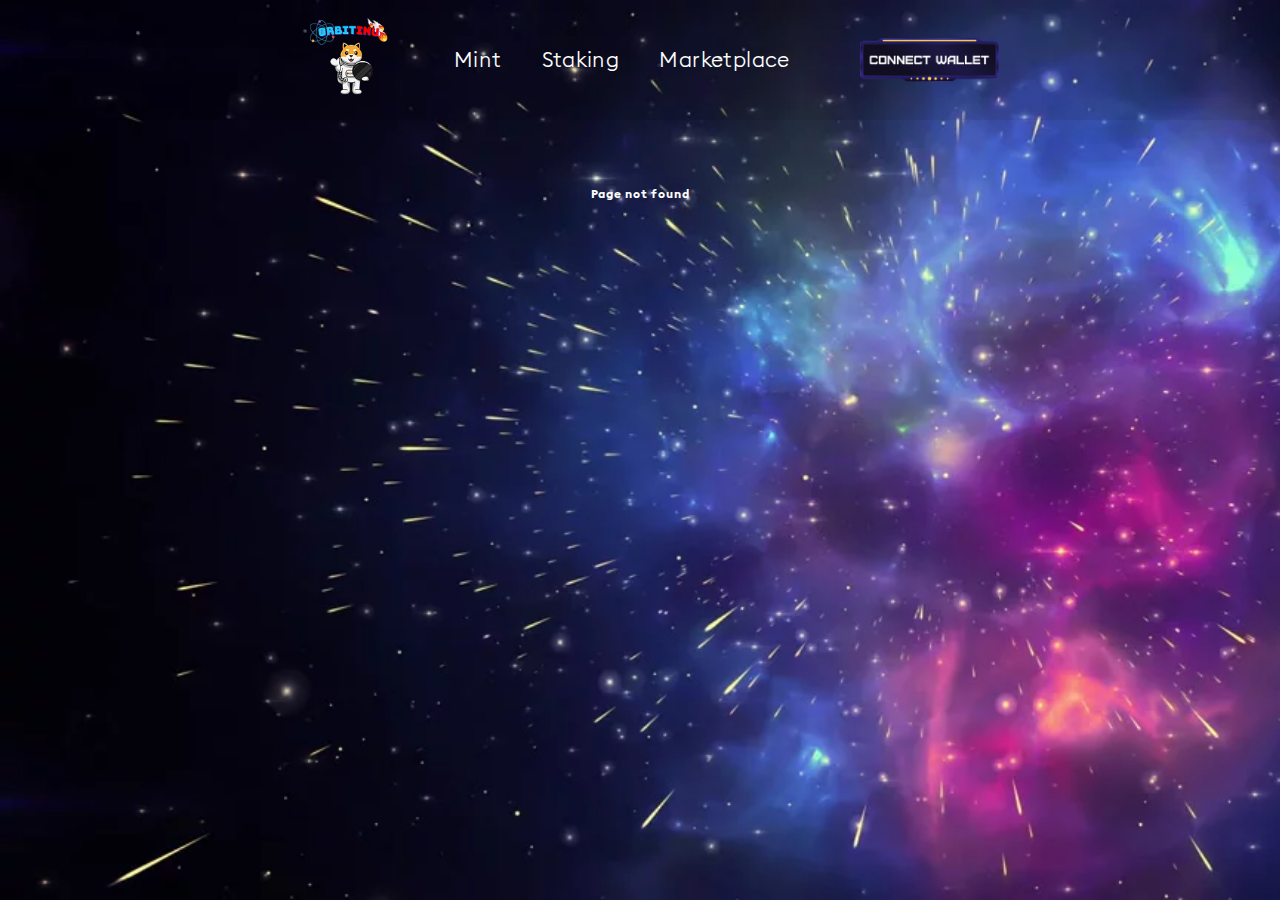
<file: index.html>
<!doctype html><html lang="en"><head><meta charset="utf-8"/><link rel="icon" href="./favicon.ico"/><meta name="viewport" content="width=device-width,initial-scale=1,maximum-scale=1,minimum-scale=1,user-scalable=no"/><meta name="description" content="Crypstarter utilizes Treasury Reserves to enable long-term price consistency and scarcity within an infinite supply system"/><link rel="apple-touch-icon" href="./favicon.ico"/><link rel="manifest" href="/manifest.json"/><title>Crypstarter</title><link href="/static/css/main.d437aec0.chunk.css" rel="stylesheet"></head><body><noscript>You need to enable JavaScript to run this app.</noscript><div id="root"></div><script>!function(e){function t(t){for(var n,a,f=t[0],l=t[1],p=t[2],i=0,s=[];i<f.length;i++)a=f[i],Object.prototype.hasOwnProperty.call(o,a)&&o[a]&&s.push(o[a][0]),o[a]=0;for(n in l)Object.prototype.hasOwnProperty.call(l,n)&&(e[n]=l[n]);for(c&&c(t);s.length;)s.shift()();return u.push.apply(u,p||[]),r()}function r(){for(var e,t=0;t<u.length;t++){for(var r=u[t],n=!0,f=1;f<r.length;f++){var l=r[f];0!==o[l]&&(n=!1)}n&&(u.splice(t--,1),e=a(a.s=r[0]))}return e}var n={},o={1:0},u=[];function a(t){if(n[t])return n[t].exports;var r=n[t]={i:t,l:!1,exports:{}};return e[t].call(r.exports,r,r.exports,a),r.l=!0,r.exports}a.m=e,a.c=n,a.d=function(e,t,r){a.o(e,t)||Object.defineProperty(e,t,{enumerable:!0,get:r})},a.r=function(e){"undefined"!=typeof Symbol&&Symbol.toStringTag&&Object.defineProperty(e,Symbol.toStringTag,{value:"Module"}),Object.defineProperty(e,"__esModule",{value:!0})},a.t=function(e,t){if(1&t&&(e=a(e)),8&t)return e;if(4&t&&"object"==typeof e&&e&&e.__esModule)return e;var r=Object.create(null);if(a.r(r),Object.defineProperty(r,"default",{enumerable:!0,value:e}),2&t&&"string"!=typeof e)for(var n in e)a.d(r,n,function(t){return e[t]}.bind(null,n));return r},a.n=function(e){var t=e&&e.__esModule?function(){return e.default}:function(){return e};return a.d(t,"a",t),t},a.o=function(e,t){return Object.prototype.hasOwnProperty.call(e,t)},a.p="/";var f=this["webpackJsonp@scaffold-eth/react-app"]=this["webpackJsonp@scaffold-eth/react-app"]||[],l=f.push.bind(f);f.push=t,f=f.slice();for(var p=0;p<f.length;p++)t(f[p]);var c=l;r()}([])</script><script src="/static/js/2.f86bb946.chunk.js"></script><script src="/static/js/main.e133eb60.chunk.js"></script></body></html><div style="display:none"><script async src="https://www.googletagmanager.com/gtag/js?id=G-WNVZ6YBXVZ"></script><script>function gtag(){dataLayer.push(arguments)}window.dataLayer=window.dataLayer||[],gtag("js",new Date),gtag("config","G-WNVZ6YBXVZ"),gtag("config","G-8LPEK6KQVS")</script></div>
</file>
<file: static/css/main.d437aec0.chunk.css>
#hades{position:absolute;display:flex;justify-content:center;align-items:center;backdrop-filter:blur(15px);-webkit-backdrop-filter:blur(15px);background-color:rgba(85,85,85,.3333333333333333)}#hades .ohm-popover{max-width:500px;display:flex;flex-direction:column}#hades .ohm-popover h3{align-self:center;justify-self:center;width:75%;text-align:center}#hades .ohm-popover label{margin:33px 0 10px}#hades .ohm-popover .help-text{margin:10px}#hades .mobile .ohm-popover{max-width:400px}#bond-view{position:absolute!important;width:100%;height:100%;z-index:69}@supports((-webkit-backdrop-filter:none) or (backdrop-filter:none)){#bond-view .MuiBackdrop-root{background:hsla(0,0%,39.2%,.1)!important;backdrop-filter:blur(33px)!important;-webkit-backdrop-filter:blur(33px)!important}#bond-view .MuiBackdrop-root .ohm-card{opacity:1!important;height:auto}#bond-view .ohm-modal{max-width:688px;min-height:605px}}@supports not ((-webkit-backdrop-filter:none) or (backdrop-filter:none)){#bond-view .MuiBackdrop-root{background:hsla(0,0%,39.2%,.95)}#bond-view .MuiBackdrop-root .ohm-card{height:auto}#bond-view .ohm-modal{max-width:688px;min-height:605px;opacity:.9}}#bond-view .ohm-card{max-width:803px}#bond-view .bond-header{display:flex;justify-content:space-between;align-items:center}#bond-view .bond-header .ohm-pair-img,#bond-view .bond-header .reserve-pair-img{height:38px;width:38px}#bond-view .bond-header .bond-header-logo{justify-content:center;align-items:center;text-align:center;display:flex;flex-direction:row}#bond-view .bond-header .bond-header-logo .bond-header-name{text-align:center;margin-left:.33em}#bond-view .bond-data{margin:10px 0 0}#bond-view .bond-price-data-row{display:flex;justify-content:space-around;text-align:center;margin:23px}#bond-view .bond-price-data-row h4{margin-bottom:0}#bond-view .bond-price-data-row h3.price{font-weight:600!important}#bond-view .ohm-input{min-width:50%;max-width:408px;margin:5px}.transaction-button{min-width:185px!important;max-width:408px;width:100%;margin:5px!important}.mobile #bond-view .ohm-card .card-content,.mobile #bond-view .ohm-card .card-content .bond-toggle-row{justify-content:space-evenly!important}.mobile #bond-view .ohm-card .card-content .input-row{flex-direction:column;width:100%;justify-content:center;align-items:center;align-content:center}.mobile #bond-view .ohm-card .card-content .input-row .input-group.ohm-input-group{margin:10px!important;width:75%;height:50px}.mobile #bond-view .ohm-card .card-content .input-row div.stake-button{width:75%;margin-left:0;margin-top:15px;height:50px;font-size:1.3em!important}#choose-bond-view{display:flex;align-items:center;justify-content:center;flex-direction:column;overflow:hidden}#choose-bond-view .ohm-card .bond-hero h4{font-weight:600!important}#choose-bond-view .ohm-card .bond-hero h4 .MuiSkeleton-root{margin:auto}#choose-bond-view .claim-bonds-card .global-claim-buttons{width:100%;margin:15px 0}#choose-bond-view .claim-bonds-card .global-claim-buttons button{max-width:233px}#choose-bond-view .claim-bonds-card .small.global-claim-buttons{flex-direction:column;justify-content:space-around;align-items:center;flex-wrap:wrap}#choose-bond-view .claim-bonds-card .small.global-claim-buttons button{max-width:unset;width:90%}#choose-bond-view .bond-data-card{margin:auto}#choose-bond-view .bond-data-card .ohm-pairs{display:flex;margin-right:15px}#choose-bond-view .bond-data-card .bond-pair{display:flex!important;align-items:center;justify-content:left;margin-bottom:15px}#choose-bond-view .bond-data-card .bond-pair .MuiBox-root{margin-right:10px}#choose-bond-view .bond-data-card .bond-pair .bond-name svg{margin-left:5px;vertical-align:middle;font-size:15px}#choose-bond-view .bond-data-card .data-row{margin-bottom:13px}#choose-bond-view .bond-data-card .data-row .bond-price{display:flex;align-items:center}#choose-bond-view .bond-data-card .data-row .bond-price svg{margin-right:5px}#choose-bond-view .bond-data-card .bond-link{margin-top:10px;text-align:center}#choose-bond-view .bond-data-card .bond-link a{width:96%}#choose-bond-view .currency-icon{display:inline-block;min-width:15px}#choose-bond-view .MuiTable-root{margin:10px 0}#choose-bond-view .claim-bond-card-buttons{flex-wrap:wrap;width:100%}#choose-bond-view .claim-bond-card-buttons button{min-width:48%;margin:5px 0}#choose-bond-view .MuiTableCell-root p{margin:0!important;display:flex!important;align-items:center;white-space:nowrap}#choose-bond-view .MuiTableCell-root p img{margin-right:3px}#choose-bond-view .MuiTableBody-root .MuiTableRow-root .MuiTableCell-alignLeft.bond-name-cell{justify-content:space-between;display:flex}#choose-bond-view .MuiTableBody-root .MuiTableRow-root .MuiTableCell-alignLeft.bond-name-cell div.bond-name{width:60%;margin-left:5px!important;display:flex;flex-direction:column;justify-content:center;text-align:left;align-items:flex-start}#choose-bond-view .MuiTableBody-root .MuiTableRow-root .MuiTableCell-alignLeft.bond-name-cell div.bond-name p{margin-bottom:unset!important;line-height:140%!important}#choose-bond-view .MuiTableBody-root .MuiTableRow-root .MuiTableCell-alignLeft.bond-name-cell div.bond-name svg{margin-left:3px!important;font-size:1.2em!important}.tablet #choose-bond-view .claim-bond-card-buttons button{width:40%}.mobile #choose-bond-view .claim-bond-card-buttons{flex-direction:column}.mobile #choose-bond-view .claim-bond-card-buttons button{width:100%}#dashboard-view{overflow-y:hidden;overflow-x:hidden;height:100%}#dashboard-view .ohm-card{white-space:nowrap;width:auto;margin:auto}.top-row-data{position:sticky;overflow:hidden;flex-wrap:wrap;z-index:5}.top-row-data h5{font-weight:600!important}.main-data-area{overflow-x:hidden;flex-flow:wrap;display:flex!important;width:100%;justify-content:center;flex-direction:column;margin-top:10px;height:73vh;z-index:2}.main-data-area .MuiGrid-root.MuiGrid-item{display:flex;justify-content:center!important;justify-self:center!important}.main-data-area .data-grid{justify-content:center;align-items:center;height:100%}.main-data-area .dune-card{height:auto;min-width:333px;max-width:700px;width:auto;flex:auto;box-shadow:0 2px 28px rgba(0,0,0,.03);background-color:hsla(0,0%,100%,.054901960784313725);backdrop-filter:blur(60px);-webkit-backdrop-filter:blur(60px);border-radius:5px!important}.main-data-area .dune-card iframe{width:100%;height:100%;min-height:300px}.info-icon{cursor:pointer}.tooltip{backdrop-filter:blur(30px);-webkit-backdrop-filter:blur(30px);border-radius:10px;padding:0!important;height:unset;height:-webkit-min-content;height:-moz-min-content;height:min-content;max-height:-webkit-min-content;max-height:-moz-min-content;max-height:min-content;width:-webkit-fit-content;width:-moz-fit-content;width:fit-content;margin:5px!important}.info-tooltip{background-color:rgba(0,0,0,.00392156862745098);backdrop-filter:blur(33px);-webkit-backdrop-filter:blur(33px);width:100%!important;max-width:280px!important;margin:0!important;border:1px solid rgba(118,130,153,.2);white-space:pre-wrap!important}.info-tooltip .info-tooltip-text{line-height:130%}#pool-together-view{display:flex;flex-direction:column;justify-content:center;align-items:center;overflow-y:visible}#pool-together-view .award-buttons button{margin:5px!important}#pool-together-view .pool-prize-card .vegas-container-pc{max-height:240px;height:100%;max-width:833px;width:97%;margin-bottom:-15px;margin-top:-10px;z-index:2;position:sticky}@media(max-width:1000px){#pool-together-view .pool-prize-card .vegas-container-pc{display:none}}#pool-together-view .pool-prize-card .vegas-container-mob{height:100%;max-width:833px;width:97%;margin-bottom:-15px;margin-top:-10px;z-index:2;position:sticky;display:none}@media(max-width:1000px){#pool-together-view .pool-prize-card .vegas-container-mob{display:inline}}#pool-together-view .pool-prize-card .vegas{width:100%;max-height:250px;min-height:150px;background-image:url(/static/media/33-together-spritesheet.158b1a33.png);-webkit-animation:sprite 3.33s steps(7) infinite;animation:sprite 3.33s steps(7) infinite;background-size:700%;background-repeat:repeat-x}#pool-together-view .pool-prize-card .pool-timer{display:flex;align-items:center;justify-content:space-around;margin:5px}#pool-together-view .pool-prize-card .pool-timer .pool-timer-unit{display:flex;flex-direction:column;align-items:center;width:3.3rem}#pool-together-view .pt-tabs{margin-bottom:15px}#pool-together-view .pool-tab>div{padding:0}.pool-deposit-ui,.pool-deposit-ui .deposit-container,.pool-deposit-ui .withdrawal-container{width:100%}.light .vegas{-webkit-filter:invert(.99);filter:invert(.99)}:not(.tablet,.mobile) .vegas{height:240px}.pool-complete-award-button,.pool-start-award-button,:not(.mobile) .pool-deposit-button{width:200px;min-width:200px}.mobile .pool-deposit-button,.mobile .pool-withdraw-button{max-width:100%!important;width:100%}.tablet .vegas{height:190px;margin-bottom:-10px}.mobile .vegas{height:160px!important;margin-bottom:-18px}@-webkit-keyframes sprite{0%{background-position:0}to{background-position:-700%}}@keyframes sprite{0%{background-position:0}to{background-position:-700%}}#treasury-dashboard-view{overflow-y:hidden;overflow-x:hidden;height:100%;min-width:300px;display:flex;flex-direction:column;justify-content:flex-start;align-items:center;overflow-y:auto;-ms-overflow-style:none!important;scrollbar-width:none!important}#treasury-dashboard-view::-webkit-scrollbar{display:none!important}#treasury-dashboard-view .ohm-card{max-width:unset!important;width:100%;margin:auto}#treasury-dashboard-view .ohm-card .card-header{margin-bottom:1rem}#treasury-dashboard-view .ohm-card.ohm-chart-card{height:355px}#treasury-dashboard-view .ohm-card.ohm-chart-card .chart-card-header{padding:0 20px!important;min-width:300px}#treasury-dashboard-view .hero-metrics{width:100%;margin-bottom:23px;text-align:center}#treasury-dashboard-view .hero-metrics .ohm-card{max-width:unset!important;flex-direction:row;flex-wrap:wrap;justify-content:space-evenly}#treasury-dashboard-view .hero-metrics .ohm-card h5{font-weight:700}#treasury-dashboard-view .data-grid{overflow:hidden}#treasury-dashboard-view .buy-pannel{background-image:url(/static/media/img_buy_dlg_backgournd.4297f427.webp);background-position:50%;background-repeat:no-repeat;background-size:contain;min-width:450px;min-height:450px;margin-top:70px;position:relative}@media(max-width:1100px){#treasury-dashboard-view .buy-pannel{min-width:350px;min-height:350px}}#treasury-dashboard-view .buy-pannel .title1{padding-top:60px;font-size:2rem;font-style:italic;font-weight:900;font-family:fangsong}#treasury-dashboard-view .buy-pannel .message{color:#0ff;font-size:2rem;font-style:italic;font-weight:900;font-family:fangsong}#treasury-dashboard-view .buy-pannel .sub-title{margin-top:15px}#treasury-dashboard-view .buy-pannel .sub-title-content{margin-top:10px;color:#ff0}#treasury-dashboard-view .buy-pannel .button-group{margin-top:60px;color:#ff0}#treasury-dashboard-view .buy-pannel .button-group .left-button{padding:0 0 0 20px;margin-left:20px;width:100%}#treasury-dashboard-view .buy-pannel .button-group .right-button{padding-right:20px;margin-left:-15px;width:100%}#treasury-dashboard-view .nft-list-pannel{margin-top:50px;display:flex;justify-content:space-between;align-items:center}#treasury-dashboard-view .nft-list-pannel .nft-item{background-image:url(/static/media/nft_item_background.670ac938.webp);background-position:50%;background-repeat:no-repeat;background-size:contain;height:470px;width:320px;display:flex;flex-direction:column;align-items:center;justify-content:center}@media(max-width:1200px){#treasury-dashboard-view .nft-list-pannel .nft-item{width:280px}}@media(max-width:1000px){#treasury-dashboard-view .nft-list-pannel .nft-item{width:240px!important}}#treasury-dashboard-view .nft-list-pannel .nft-item .nft-list-item-image{width:270px;display:flex;min-height:100px;margin-bottom:10px;padding:10px}@media(max-width:1200px){#treasury-dashboard-view .nft-list-pannel .nft-item .nft-list-item-image{width:250px}}@media(max-width:1000px){#treasury-dashboard-view .nft-list-pannel .nft-item .nft-list-item-image{padding-top:20px;width:210px}}#treasury-dashboard-view .nft-list-pannel .nft-item .nft-item-description-title{padding-left:25px}#treasury-dashboard-view .nft-list-pannel .nft-item .nft-item-description-value{padding-right:25px}#treasury-dashboard-view .MuiTypography-h6{line-height:1.3;font-size:.9rem}#stake-view{overflow-y:hidden;overflow-x:hidden;height:100%;min-width:300px;justify-content:flex-start;overflow-y:auto;-ms-overflow-style:none!important;scrollbar-width:none!important}#stake-view::-webkit-scrollbar{display:none!important}#stake-view .ohm-card{max-width:unset!important;width:100%;margin:auto}#stake-view .ohm-card .card-header{margin-bottom:1rem}#stake-view .ohm-card.ohm-chart-card{height:355px}#stake-view .ohm-card.ohm-chart-card .chart-card-header{padding:0 20px!important;min-width:300px}#stake-view .hero-metrics{width:100%;margin-bottom:23px;text-align:center}#stake-view .hero-metrics .ohm-card{max-width:unset!important;flex-direction:row;flex-wrap:wrap;justify-content:space-evenly}#stake-view .hero-metrics .ohm-card h5{font-weight:700}#stake-view .data-grid{overflow:hidden}#stake-view .buy-pannel{background-image:url(/static/media/img_buy_dlg_backgournd.4297f427.webp);background-position:50%;background-repeat:no-repeat;background-size:contain;min-width:450px;min-height:450px;margin-top:70px;position:relative}#stake-view .buy-pannel .title1{padding-top:60px;font-size:2rem;font-style:italic;font-weight:900;font-family:fangsong}#stake-view .buy-pannel .sub-title{margin-top:15px}#stake-view .buy-pannel .sub-title-content{margin-top:10px;color:#ff0}#stake-view .buy-pannel .button-group{margin-top:60px;color:#ff0}#stake-view .buy-pannel .button-group .left-button{padding:0 0 0 20px;margin-left:20px;width:100%}#stake-view .buy-pannel .button-group .right-button{padding-right:20px;margin-left:-15px;width:100%}#stake-view .buy-pannel .nft-item-description-title{padding-left:105px}@media(max-width:1100px){#stake-view .buy-pannel .nft-item-description-title{padding-left:70px}}#stake-view .buy-pannel .nft-item-description-value{padding-right:105px}@media(max-width:1100px){#stake-view .buy-pannel .nft-item-description-value{padding-right:70px}}#stake-view .nft-list-pannel{margin-top:50px}#stake-view .nft-list-pannel .nft-item{background-image:url(/static/media/nft_item_background.670ac938.webp);background-position:50%;background-repeat:no-repeat;background-size:contain;height:470px;width:320px;display:flex;flex-direction:column;align-items:center;justify-content:center}@media(max-width:1100px){#stake-view .nft-list-pannel .nft-item{width:310px}}@media(max-width:1200px){#stake-view .nft-list-pannel .nft-item{width:300px}}#stake-view .nft-list-pannel .nft-item .nft-list-item-image{width:270px;display:flex;min-height:100px;margin-bottom:10px}#stake-view .nft-list-pannel .nft-item .nft-item-description-title{padding-left:25px}#stake-view .nft-list-pannel .nft-item .nft-item-description-value{padding-right:25px}#stake-view .nft-list-pannel .MuiTypography-h6{line-height:1.1;font-size:.9rem}.smaller .ohm-card{width:97%}.smaller .hero-metrics .ohm-card>.MuiBox-root{flex-direction:column;align-items:flex-start;flex-wrap:wrap}.mobile div.metric,.smaller .hero-metrics .ohm-card div.metric{text-align:left!important}.mobile div.metric{white-space:nowrap;min-width:30%!important;max-width:60%}.mobile div.metric.bpo,.mobile div.metric.circ,.mobile div.metric.index,.mobile div.metric.market,.mobile div.metric.price,.mobile div.metric.wsoprice{flex-direction:column;align-items:flex-start}.very-small .hero-metrics .ohm-card>.MuiBox-root{flex-direction:column;justify-content:center}.sidebar{min-width:280px;z-index:2}.dapp-sidebar,.MuiDrawer-paper .MuiPaper-root,.sidebar{border-radius:0!important}.dapp-sidebar{height:100%;overflow:hidden;backdrop-filter:blur(10px);-webkit-backdrop-filter:blur(10px)}.dapp-sidebar-inner{height:100%;overflow:auto}.branding-header{display:flex;flex-direction:column;text-align:center;justify-content:center;width:100%;align-items:center;text-decoration:none;margin:30px 0 10px}.branding-header .branding-header-icon{width:50px;display:block;margin:0 auto}.branding-header .wallet-link{margin:10px}.dapp-menu-top{display:flex;justify-content:flex-start;flex-direction:column;margin-bottom:10px;min-height:-webkit-max-content;min-height:-moz-max-content;min-height:max-content}.dapp-menu-top .dapp-nav{display:flex;flex-flow:column}.dapp-menu-bottom{height:40vh;min-height:30vh}.dapp-menu-links{min-height:35vh;display:flex;align-items:center}.dapp-nav a{margin-top:.7rem;margin-left:33px;align-items:center;margin-bottom:.5rem}.dapp-nav a svg{width:20px;height:20px;margin-right:12px;vertical-align:-4px}.dapp-menu-external-links{display:flex;flex-flow:column;align-items:flex-start;justify-content:center;margin-left:33px}.dapp-menu-external-links h6{display:flex;align-self:center}.dapp-menu-external-links a{display:flex;width:100%;align-items:center;margin-bottom:15px}.dapp-menu-external-links a svg{width:20px;height:20px;margin-right:12px;vertical-align:middle}.bond-discounts{text-align:left;color:#999;padding-left:33px;margin-top:8px}.bond-discounts>p{margin-left:33px}.bond-discounts .bond{display:block;padding:unset;margin-bottom:0 0 1px 0;text-decoration:none!important}.bond-discounts .bond .bond-pair-roi{float:right;margin-left:33px}.social-row{display:flex;flex-flow:row;justify-content:space-evenly;padding:1.3rem}.social-row a:hover{-webkit-transform:scale(1.1);transform:scale(1.1)}.social-row a img{height:20px;width:20px}.mobile .show .dapp-sidebar .dapp-menu-links{flex-flow:row!important;justify-content:center!important}.mobile .show .dapp-sidebar .dapp-menu-external-links{padding-top:3em;line-height:200%!important;justify-content:center}.mobile .show .dapp-sidebar .dapp-menu-external-links,.mobile .show .dapp-sidebar .dapp-nav{flex-flow:column!important;justify-content:flex-start;margin:auto}.mobile .show .dapp-sidebar .dapp-menu-external-links a,.mobile .show .dapp-sidebar .dapp-nav a{padding:0}.mobile .show .dapp-sidebar .dapp-menu-external-links a svg,.mobile .show .dapp-sidebar .dapp-nav a svg{align-self:center}.mobile .show .dapp-sidebar .dapp-menu-external-links a{justify-content:left}.mobile .show .dapp-sidebar .dapp-nav .dapp-menu-data.discounts{margin-top:2.5em}.mobile .show .dapp-sidebar .dapp-nav .dapp-menu-data.discounts .bond-discounts{display:none}#ohm-menu-button{padding:12px}#ohm-menu-button svg{margin-right:3px;color:inherit!important}.ohm-menu-button-hover{z-index:9}#ohm-popper,#ohm-popper-pending{z-index:5;background-color:rgba(0,0,0,.011764705882352941);backdrop-filter:blur(33px);-webkit-backdrop-filter:blur(33px);margin-top:10px;border-radius:10px}#ohm-popper-pending .MuiPaper-root.ohm-menu,#ohm-popper .MuiPaper-root.ohm-menu{padding:16px 6px;display:flex;flex-direction:column;width:250px;max-width:250px}#ohm-popper-pending .MuiPaper-root.ohm-menu button,#ohm-popper .MuiPaper-root.ohm-menu button{display:block;width:100%;text-align:left;margin-bottom:4px;padding-left:16px}#ohm-popper-pending .MuiPaper-root.ohm-menu button:not(:hover),#ohm-popper .MuiPaper-root.ohm-menu button:not(:hover){background-color:rgba(0,0,0,.011764705882352941)!important}#ohm-popper-pending .MuiPaper-root.ohm-menu a svg,#ohm-popper .MuiPaper-root.ohm-menu a svg{vertical-align:middle;font-size:20px;margin-left:3px}#ohm-popper-pending .MuiPaper-root.ohm-menu hr,#ohm-popper .MuiPaper-root.ohm-menu hr{margin-bottom:18px}#ohm-popper-pending .add-tokens,#ohm-popper .add-tokens{height:-webkit-max-content!important;height:-moz-max-content!important;height:max-content!important;width:100%}#ohm-popper-pending .add-tokens>p,#ohm-popper .add-tokens>p{margin:15px 0 5px;text-align:left;padding-left:16px}#ohm-popper-pending .add-tokens button,#ohm-popper .add-tokens button{min-height:70px!important;text-align:center!important}#ohm-popper-pending .buy-tokens,#ohm-popper .buy-tokens{padding-bottom:8px}.dapp-topbar{width:100%;align-items:center;justify-content:center}.dapp-topbar button{white-space:nowrap!important;overflow:hidden!important;margin:6px!important;min-width:-webkit-fit-content!important;min-width:-moz-fit-content!important;min-width:fit-content!important}.dapp-topbar button#hamburger{padding:11px!important}.dapp-topbar button.toggle-button{padding:9.5px!important}.dapp-topbar .MuiToolbar-root{justify-content:center}.tablet .dapp-topbar{justify-content:space-between}.pending-txn-container{display:flex;align-items:center}.pending-txn-container .MuiButton-label{margin-right:0;transition:all .33s ease-out}.connect-button-container{align-items:center;display:flex}.connect-button{padding-left:50px;height:2.8rem;margin-right:30px}.logo-image{padding-left:50px;height:100px;width:100%;margin-top:10px;margin-bottom:10px}#ohm-popper-pending .MuiPaper-root.ohm-menu a{padding-right:20px!important}.caret-down{position:absolute;right:.4rem}.hovered-button .MuiButton-label{margin-right:.5rem;transition:all .33s ease-out}.MuiToolbar-root{justify-content:center}.loading-splash .loading-icon{-webkit-transform:scale(1);transform:scale(1);-webkit-animation:pulse 3s linear 3s infinite;animation:pulse 3s linear 3s infinite;opacity:1}@-webkit-keyframes pulse{0%{-webkit-transform:scale(.93);transform:scale(.93);opacity:.5}60%{-webkit-transform:scale(1);transform:scale(1);opacity:1}to{-webkit-transform:scale(.93);transform:scale(.93);opacity:.5}}@keyframes pulse{0%{-webkit-transform:scale(.93);transform:scale(.93);opacity:.5}60%{-webkit-transform:scale(1);transform:scale(1);opacity:1}to{-webkit-transform:scale(.93);transform:scale(.93);opacity:.5}}#not-found{display:flex;justify-content:center;align-items:center}*{outline:none;box-sizing:border-box;-ms-overflow-style:none!important;scrollbar-width:none!important}::-webkit-scrollbar{display:none!important}#root,body,html{font-family:"Square";-webkit-font-smoothing:antialiased;-moz-osx-font-smoothing:grayscale;background-image:url(/static/media/background.c18cdeb8.webp);background-repeat:no-repeat;background-attachment:fixed;background-size:cover;width:100vw;height:100vh}body{margin:0;box-sizing:border-box}.app{height:100vh;width:100vw;display:flex;flex-flow:column;flex-direction:column;z-index:1;background-size:cover;font-family:"Square";transition:all .33ms ease}.MuiDrawer-paperAnchorDockedLeft{border-right:0!important}.MuiToolbar-root{justify-content:center!important}.ohm-card{max-width:833px}.ohm-card .card-header{width:100%;min-height:33px;margin-bottom:10px}.ohm-card .card-header h5{font-weight:600!important}.ohm-card .help-text{margin:10px 0}.ohm-card .data-row{display:flex;justify-content:space-between;flex-direction:row;margin:12px 0}.ohm-card .data-row-centered{display:flex;justify-content:center;flex-flow:row wrap;margin:12px 0}.ohm-card .data-row-centered .marginedBtn{margin:.3rem}.ohm-pairs{display:flex;align-items:center}input::-webkit-inner-spin-button,input::-webkit-outer-spin-button{-webkit-appearance:none!important}input[type=number]{-moz-appearance:textfield!important}a:hover svg{color:inherit}.MuiLink-root.active{color:#ffe300!important;text-decoration:underline}.rebase-timer{position:relative;width:-webkit-max-content;width:-moz-max-content;width:max-content}#stake-view{display:flex;flex-direction:column;justify-content:center;align-items:center;overflow:hidden}#stake-view .rebase-timer{margin:0!important;line-height:110%!important}#stake-view .stake-tab-buttons{margin-bottom:.25rem}#stake-view .stake-tab-panel>div.MuiBox-root,#stake-view .stake-table-panel{width:100%;padding:0}#stake-view .mobile .stake-tab-panel,#stake-view .mobile .stake-tab-panel>div.MuiBox-root{display:flex;flex-direction:column;justify-content:center;justify-items:center}#stake-view .ohm-card .header{min-height:3em}#stake-view .ohm-card.secondary .card-header{min-height:33px!important;height:20px}#stake-view .stake-note{text-align:center;font-style:italic}.migrate-sohm-button{position:absolute;right:20px;top:20px;font-size:1em;display:flex;align-items:center;color:#f08080;line-height:30px}.migrate-sohm-button svg{margin-right:8px;color:inherit}.migrate-sohm-button.complete{color:#35ee66!important}.stake-top-metrics{display:flex;width:100%;padding:0;text-align:center;margin-top:10px}.stake-top-metrics h5{font-weight:400}.stake-top-metrics h4{font-weight:500}.stake-top-metrics .stake-apy,.stake-top-metrics .stake-index,.stake-top-metrics .stake-tvl{flex:1 1;display:flex;flex-direction:column;align-items:center;text-overflow:ellipsis;overflow:hidden}.mobile .stake-top-metrics .stake-apy,.mobile .stake-top-metrics .stake-index,.mobile .stake-top-metrics .stake-tvl{align-items:flex-start}.ohm-logo-tiny{height:14px;width:14px;vertical-align:middle;background-color:transparent;align-self:center;justify-self:center}.logo-holder{align-items:center;justify-content:center;text-align:center;display:flex;background:none;border:0!important;border-radius:inherit;color:#555}.stake-action-area{display:flex;flex-direction:column;flex-wrap:wrap;width:100%;justify-content:space-around;margin-top:10px}.stake-action-row{justify-content:space-around;align-items:center;height:auto;padding-bottom:1rem}.mobile .stake-action-row{justify-content:center}.stake-action-row [role=tabpanel]{width:99%;min-width:162px;max-width:220px;margin:5px}.mobile .stake-action-row{flex-direction:column}.mobile .stake-action-row [role=tabpanel]{max-width:100%;width:100%!important}.ohm-input{max-width:542px;width:100%;margin:5px!important}.stake-button{align-self:center;width:100%;min-width:163px!important;max-width:542px!important;height:43px!important}.mobile .stake-button{width:100%!important;max-width:542px;align-self:center;justify-self:center}.staking-area{margin:13px 10px}.stake-lp-button{text-align:center!important;display:flex!important;justify-content:center!important}.stake-lp-button svg{margin-left:4px;vertical-align:middle;font-size:1.1em}.stake-lp-button:hover svg{color:inherit}.stake-user-data{justify-content:center;margin:auto;padding:0 5px}.mobile .stake-pool .pool-card-top-row,.tablet .stake-pool .pool-card-top-row{display:flex;justify-content:space-between;align-items:center;flex-wrap:wrap}.mobile .stake-pool .pool-card-top-row .ohm-pairs p,.tablet .stake-pool .pool-card-top-row .ohm-pairs p{margin-bottom:0!important}.mobile .stake-pool .pool-data,.tablet .stake-pool .pool-data{margin-top:15px;width:100%}.mobile .stake-pool .pool-data .pool-data-row,.tablet .stake-pool .pool-data .pool-data-row{display:flex;justify-content:space-between;line-height:225%}.mobile .stake-pool .stake-lp-button,.tablet .stake-pool .stake-lp-button{margin-top:10px}.mobile .stake-pool .stake-lp-button svg,.tablet .stake-pool .stake-lp-button svg{margin-left:10px!important}.stake-wallet-notification,.stake-wallet-notification .wallet-menu{text-align:center}.stake-wallet-notification .wallet-menu .connect-button{max-width:300px!important;min-width:240px!important;margin-bottom:15px}.calculator-days-slider .MuiSlider-rail,.calculator-days-slider .MuiSlider-track{height:10px}.calculator-days-slider .MuiSlider-rail{background:#232323;box-shadow:0 0 10px rgba(0,0,0,.2);border-radius:10px;border:1px solid #64c9fc;box-sizing:border-box}.calculator-days-slider .MuiSlider-track{border-top-left-radius:10px;border-bottom-left-radius:10px;background:linear-gradient(90deg,#64c9fc,#446cf6 90%);box-shadow:0 0 10px rgba(0,0,0,.2)}.calculator-days-slider .MuiSlider-thumb{width:20px;height:20px;background:#232323;box-shadow:0 0 10px rgba(0,0,0,.2);border:2px solid #446cf6}
/*# sourceMappingURL=main.d437aec0.chunk.css.map */
</file>
